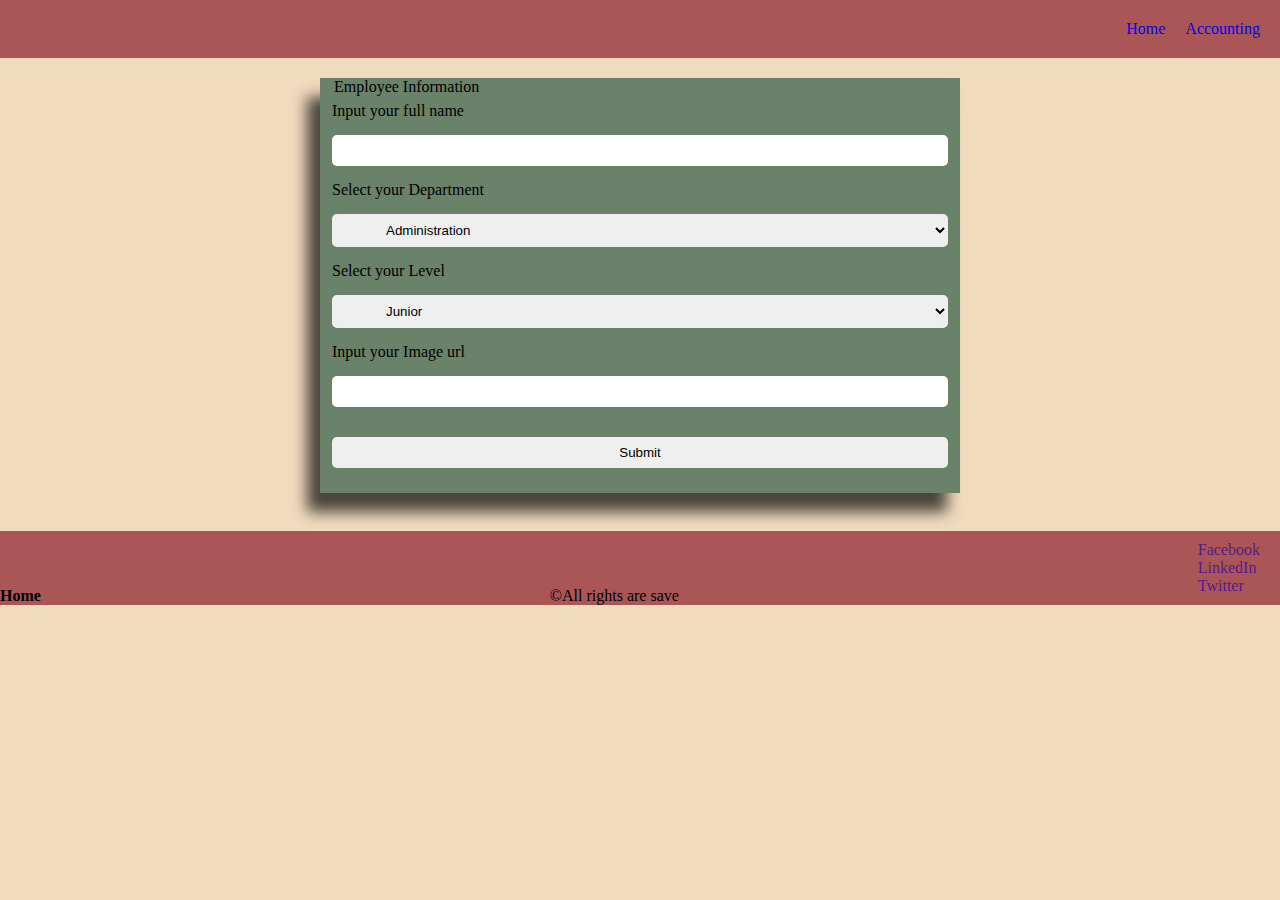
<file: index.html>
<!DOCTYPE html>
<html lang="en">
<head>
    <meta charset="UTF-8">
    <meta http-equiv="X-UA-Compatible" content="IE=edge">
    <meta name="viewport" content="width=device-width, initial-scale=1.0">
    <title>Home page</title>
    <link href="./style.css" rel="stylesheet">
</head>
<body>
    <header>
        <nav>
        <ul>
            <li><a href="./">Home</a></li>
            <li><a href="./accounting.html">Accounting</a></li>
        </ul>

        </nav>
    </header>
    <main>

        <form id="formId">
            <fieldset>
                <legend>Employee Information</legend>
                <label form="name">Input your full name</label><br>
                <input type="text" name="name" id="name">
                <br>
                <label form="department">Select your Department </label><br>
                <select name="department" id="department">
                    <option value="Administration">Administration</option>
                    <option value="Marketing">Marketing</option>
                    <option value="Development">Development</option>
                    <option value="Finance">Finance</option>
                </select>
                <br>
                <label form="Level">Select your Level  </label><br>
                <select name="Level" id="Level">
                    <option value="Junior">Junior</option>
                    <option value="Mid-Senior">Mid-Senior</option>
                    <option value="Senior">Senior</option>
                </select>
                <br>
                <label form="Image ">Input your Image url</label><br>
                <input type="text" name="Image" id="Image">
                <br>
                <input type="submit" name="submit" id="submit" value="Submit">
            </fieldset>
        </form>
        <br>
        <!-- <hr> -->
        <section id="employeeDiv"> 
            <!-- <div class="Finance">Finance Department</div>
            <div class="Administration">Administration Department</div>
            <div class="Marketing">Marketing Department</div>
            <div class="Development">Development Department</div> -->
        </section> 

    <!-- <script src="./main.js"></script> -->
    </main>
    <footer>
        <h4>Home</h4>
        <p>&COPY;All rights are save</p>
        <ul>
            <li><a href="">Facebook</a></li>
            <li><a href="">LinkedIn</a></li>
            <li><a href="">Twitter</a></li>
        </ul>

    </footer>
    <script src="./main.js"></script>
</body>
</html>
</file>
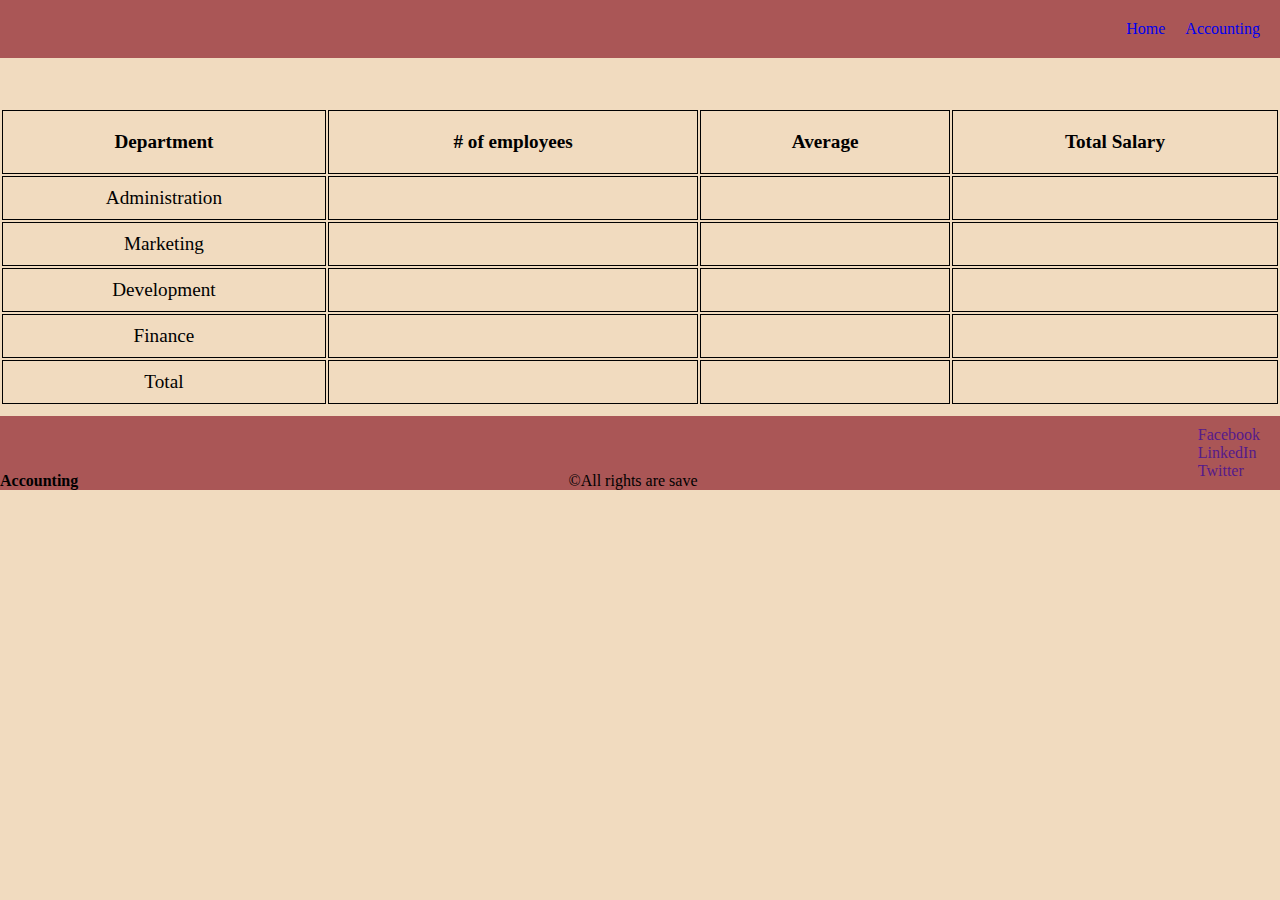
<file: accounting.html>
<!DOCTYPE html>
<html lang="en">

<head>
    <meta charset="UTF-8">
    <meta http-equiv="X-UA-Compatible" content="IE=edge">
    <meta name="viewport" content="width=device-width, initial-scale=1.0">
    <title>Accounting</title>
    <link href="./style.css" rel="stylesheet">
</head>

<body>
    <header>
        <nav>
            <ul>
                <li><a href="./">Home</a></li>
                <li><a href="./accounting.html">Accounting</a></li>
            </ul>
        </nav>
    </header>
    <main>

        <table border="1" id="table_1">
            <thead>
                <tr>
                    <th>Department</th>
                    <th># of employees</th>
                    <th>Average</th>
                    <th>Total Salary</th>
                </tr>
            </thead>
            <tbody>
                <tr id="Admin-row">
                    <td>Administration</td>
                    <td id="Admin-num"></td>
                    <td id="Admin-ave"></td>
                    <td id="Admin-salary"></td>
                </tr>
                <tr>
                    <td>Marketing</td>
                    <td id="mark-num"></td>
                    <td id="mark-ave"></td>
                    <td id="mark-salary"></td>
                </tr>
                <tr>
                    <td>Development</td>
                    <td id="div-num"></td>
                    <td id="div-ave"></td>
                    <td id="div-salary"></td>
                </tr>
                <tr>
                    <td>Finance</td>
                    <td id="finance-num"></td>
                    <td id="finance-ave"></td>
                    <td id="finance-salary"></td>
                </tr>
            </tbody>
            <tfoot>
                <tr>
                    <td>Total</td>
                    <td id="total-num"></td>
                    <td id="total-ave"></td>
                    <td id="total-salary"></td>
                </tr>
            </tfoot>
        </table>

    </main>
    <footer>

        <h4>Accounting</h4>
        <p>&COPY;All rights are save</p>
        <ul>
            <li><a href="">Facebook</a></li>
            <li><a href="">LinkedIn</a></li>
            <li><a href="">Twitter</a></li>
        </ul>

    </footer>
    <!-- <script src="./main.js"></script> -->
    <script src="./accounting.js"></script>
</body>

</html>
</file>
<file: style.css>
*{
    box-sizing: border-box;
    border: 0;
    margin: 0;
}
:root{
    --background : #F1DBBF;
    --navbar : #AA5656;
    --templet : #698269;
    --other : #B99B6B;
}
body{
    background-color: var(--background);
    box-sizing: border-box;
}

header{
    display: flex;
    justify-content: flex-end;
    background-color: var(--navbar)
}

nav ul {
    padding: 20px 10px;
    margin-right: 10px;
    display: flex;
    list-style-type:none ;
    gap: 20px;
}

a:hover{
    background-color: var(--background);
}

a{
    text-decoration: none;
}

/*-----------main-------------------*/
main{
    display: flex;
    flex-direction: column;
    align-items: center;
    justify-content: center;
}

#formId{
    box-shadow: -13px 19px 14px 0px #000000b0;
    margin-top: 20px;
    margin-bottom: 20px;
    background-color: var(--templet);
    width: 50%;
}

input,select{
    width: 100%;
    padding: 0 15px 0 15px;
    padding: 8px 50px;
    box-sizing: border-box;
    border-radius: 5px;
    margin-top: 15px;
    margin-bottom: 15px;
}

form #submit:hover{
    background-color: #859d85;
}

#employeeDiv{ 
    display: flex;
    flex-direction: row;
    flex-wrap: wrap;
    justify-content: space-evenly;
}
.Cadrs{
    display: flex;
    flex-direction: column;
    box-shadow: -13px 19px 14px 0px #000000b0;
    margin-top: 20px;
    margin-bottom: 20px;
    background-color: var(--templet);
    width: 50%;
    text-align: center;
    border-radius: 15px;
}
/*--------------table---------------*/

table{
    font-family: 'Monofett', cursive;
    margin-top: 50px;
    margin-bottom: 10px;
    font-size: larger;
    font-family: 'Playfair Display', serif;
    text-align: center;
}
table{
    width: 100%;
    text-align: center;
    font-family: 'Playfair Display', serif;
}
td, th{
    border: 1px solid black;
}
th{
    padding: 20px ;
}
td{
    padding: 10px
}

/*------------footer----------------*/
footer{
    display: flex;
    justify-content: space-between;
    background-color: var(--navbar);
    align-items: flex-end;
}

footer p{
    font-family: 'Playfair Display', serif;
}

footer ul {
    padding: 10px 10px;
    margin-right: 10px;
    list-style-type:none ;
    gap: 20px;
}
</file>
